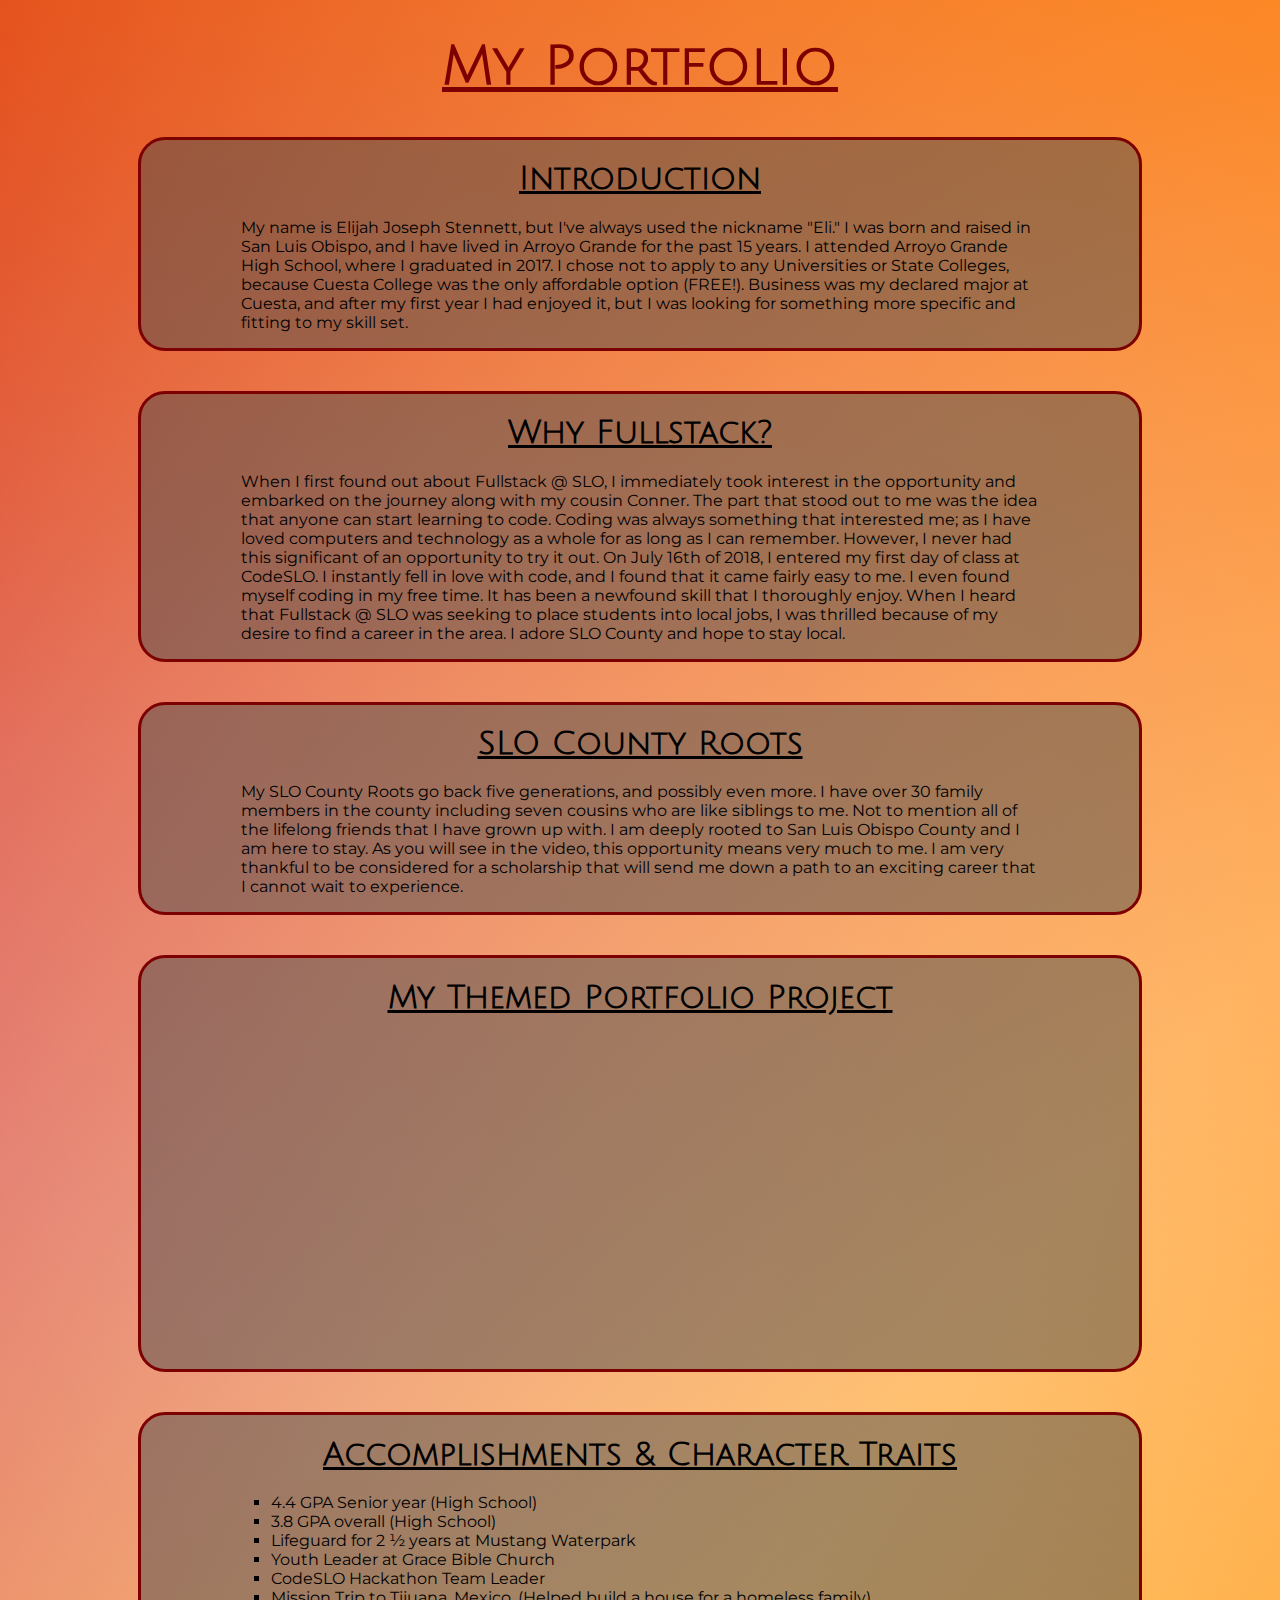
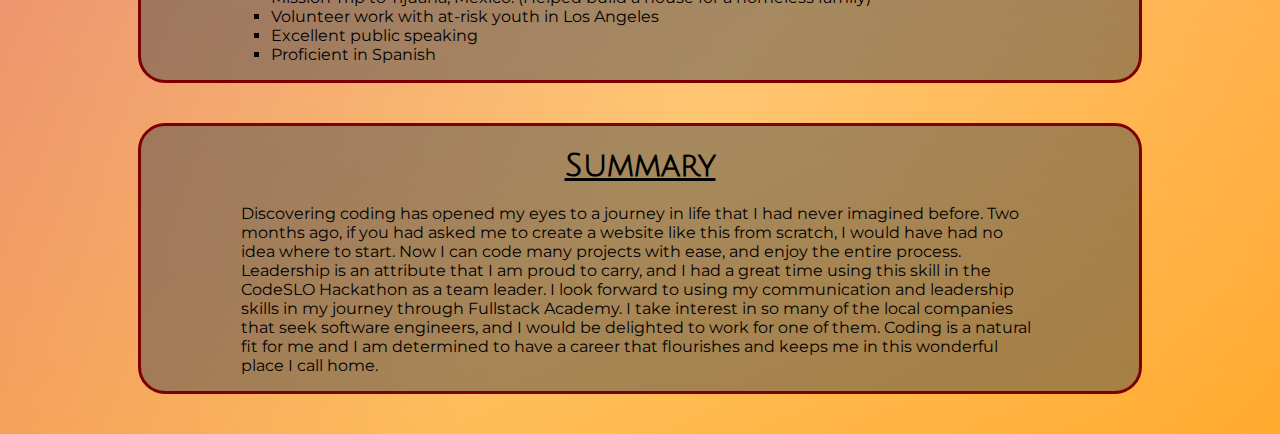
<file: index.html>
<!DOCTYPE html>

<head>
    <title>
        Elijah Stennett
    </title>
    <link rel="stylesheet" href="style.css">
    <link href="https://fonts.googleapis.com/css?family=Montserrat" rel="stylesheet">
    <link href="https://fonts.googleapis.com/css?family=Julius+Sans+One" rel="stylesheet">
</head>

<body>
    <h1 class='main'>My Portfolio</h1>
    <div class='div1'>
        <h1>Introduction</h1>
        <p>My name is Elijah Joseph Stennett, but I've always used the nickname "Eli." I was born and raised in San Luis
            Obispo, and I have lived in Arroyo Grande for the past 15 years. I attended Arroyo Grande High School, where
            I graduated in 2017. I chose not to apply to any Universities or State Colleges, because Cuesta College was the only affordable option (FREE!). Business was my declared major at Cuesta, and after my first year I had enjoyed it, but I was looking for something more specific and fitting to my skill set.</p>
    </div>
    <div class='div2'>
        <h1>Why Fullstack?</h1>
        <p>When I first found out about Fullstack @ SLO, I immediately took interest in the opportunity and embarked on the journey along with my cousin Conner. The part that stood out to me was the idea that anyone can start learning
            to code. Coding was always something that interested me; as I have loved computers and technology as a whole for as long as I can remember. However, I never had this significant of an opportunity to try it out. On July 16th of 2018, I entered my first day of class at CodeSLO. I instantly fell in love with code, and I found that it came fairly easy to me. I even found myself coding in my free time. It has been a newfound skill that I thoroughly enjoy. When I heard that Fullstack @ SLO was seeking to place students into local jobs, I was thrilled because of my desire to find a career in the area. I adore SLO County and hope to stay local.</p>
    </div>
    <div class='div3'>
        <h1>SLO County Roots</h1>
        <p>My SLO County Roots go back five generations, and possibly even more. I have over 30 family members in the county including seven cousins who are like siblings to me. Not to mention all of the lifelong friends that I have grown up with. I am deeply rooted to San Luis Obispo County and I am here to stay. As you will see in the video, this opportunity means very much to me. I am very thankful to be considered for a scholarship that will send me down a path to an exciting career that I cannot wait to experience.</p></div>
    <div class='div4'>
        <h1>My Themed Portfolio Project</h1>
        <iframe width="560" height="315" src="https://www.youtube.com/embed/sApi8l0CJqo?rel=0" frameborder="0" allow="autoplay; encrypted-media" allowfullscreen></iframe>
        <br>
    </div>
    <div class='div5'>
        <h1>Accomplishments & Character Traits</h1>
        <ul style="list-style-type: square">
            <li>4.4 GPA Senior year (High School)</li>
            <li>3.8 GPA overall (High School)</li>
            <li>Lifeguard for 2 &frac12; years at Mustang Waterpark</li>
            <li>Youth Leader at Grace Bible Church</li>
            <li>CodeSLO Hackathon Team Leader</li>
            <li>Mission Trip to Tijuana, Mexico. (Helped build a house for a homeless family)</li>
            <li>Volunteer work with at-risk youth in Los Angeles</li>
            <li>Excellent public speaking</li>
            <li>Proficient in Spanish</li>
        </ul>
    </div>
    <div class='div6'>
        <h1>Summary</h1>
        <p>Discovering coding has opened my eyes to a journey in life that I had never imagined before. Two months ago, if you had asked me to create a website like this from scratch, I would have had no idea where to start. Now I can code many projects with ease, and enjoy the entire process. Leadership is an attribute that I am proud to carry, and I had a great time using this skill in the CodeSLO Hackathon as a team leader. I look forward to using my communication and leadership skills in my journey through Fullstack Academy. I take interest in so many of the local companies that seek software engineers, and I would be delighted to work for one of them. Coding is a natural fit for me and I am determined to have a career that flourishes and keeps me in this wonderful place I call home.</p>
    </div>
</body>
</file>
<file: style.css>
body{
    background:
      linear-gradient(217deg, rgba(255, 123, 0, 0.8), rgba(255,0,0,0) 70.71%),
      linear-gradient(127deg, rgba(197, 0, 0, 0.8), rgba(0,255,0,0) 70.71%),
      linear-gradient(336deg, rgb(255, 172, 47), rgba(0,0,255,0) 70.71%);
}
h1{
    text-align: center;
    text-decoration: underline;
    font-family: 'Julius Sans One', sans-serif;
    color: rgb(0, 0, 0);
}
p{
    margin-left: 100px;
    margin-right: 100px;
    font-family: 'Montserrat', sans-serif;
}
ul{
    margin-left: 90px;
    margin-right: 90px;
    font-family: 'Montserrat', sans-serif;
}
.div1{
    border-style: solid;
    margin-left: 130px;
    margin-right: 130px;
    margin-top: 40px;
    margin-bottom: 40px;
    border-top-right-radius: 27px;
    border-top-left-radius: 27px;
    border-bottom-right-radius: 27px;
    border-bottom-left-radius: 27px;
    border-width: 3px;
    border-color: rgb(124, 0, 0);
    background-color: rgba(78, 78, 78, 0.5);
}
.div2{
    border-style: solid;
    margin-left: 130px;
    margin-right: 130px;
    margin-top: 40px;
    margin-bottom: 40px;
    border-top-right-radius: 27px;
    border-top-left-radius: 27px;
    border-bottom-right-radius: 27px;
    border-bottom-left-radius: 27px;
    border-width: 3px;
    border-color: rgb(124, 0, 0);
    background-color: rgba(78, 78, 78, 0.5);
}
.div3{
    border-style: solid;
    margin-left: 130px;
    margin-right: 130px;
    margin-top: 40px;
    margin-bottom: 40px;
    border-top-right-radius: 27px;
    border-top-left-radius: 27px;
    border-bottom-right-radius: 27px;
    border-bottom-left-radius: 27px;
    border-width: 3px;
    border-color: rgb(124, 0, 0);
    background-color: rgba(78, 78, 78, 0.5);
}
.div4{
    border-style: solid;
    margin-left: 130px;
    margin-right: 130px;
    margin-top: 40px;
    margin-bottom: 40px;
    border-top-right-radius: 27px;
    border-top-left-radius: 27px;
    border-bottom-right-radius: 27px;
    border-bottom-left-radius: 27px;
    border-width: 3px;
    border-color: rgb(124, 0, 0);
    background-color: rgba(78, 78, 78, 0.5);
}
.div5{
    border-style: solid;
    margin-left: 130px;
    margin-right: 130px;
    margin-top: 40px;
    margin-bottom: 40px;
    border-top-right-radius: 27px;
    border-top-left-radius: 27px;
    border-bottom-right-radius: 27px;
    border-bottom-left-radius: 27px;
    border-width: 3px;
    border-color: rgb(124, 0, 0);
    background-color: rgba(78, 78, 78, 0.5);
}
.div6{
    border-style: solid;
    margin-left: 130px;
    margin-right: 130px;
    margin-top: 40px;
    margin-bottom: 40px;
    border-top-right-radius: 27px;
    border-top-left-radius: 27px;
    border-bottom-right-radius: 27px;
    border-bottom-left-radius: 27px;
    border-width: 3px;
    border-color: rgb(124, 0, 0);
    background-color: rgba(78, 78, 78, 0.5);
}
.main{
    font-size: 55px;
    font-family: 'Julius Sans One', sans-serif;
    color: rgb(124, 0, 0);
}
iframe{
    margin-bottom: 40px;
    margin-top: 10px;
    display: block;
    margin: 0 auto;
}
@media(max-width:960px){
    body{
        width: 90%;
    }
    h1{
        font-size:45px
    }
    .subtitle{
        text-decoration: none;
        margin-bottom: 200px;

    }
    .div4{
        margin-left: 300px;
    }
}
</file>
